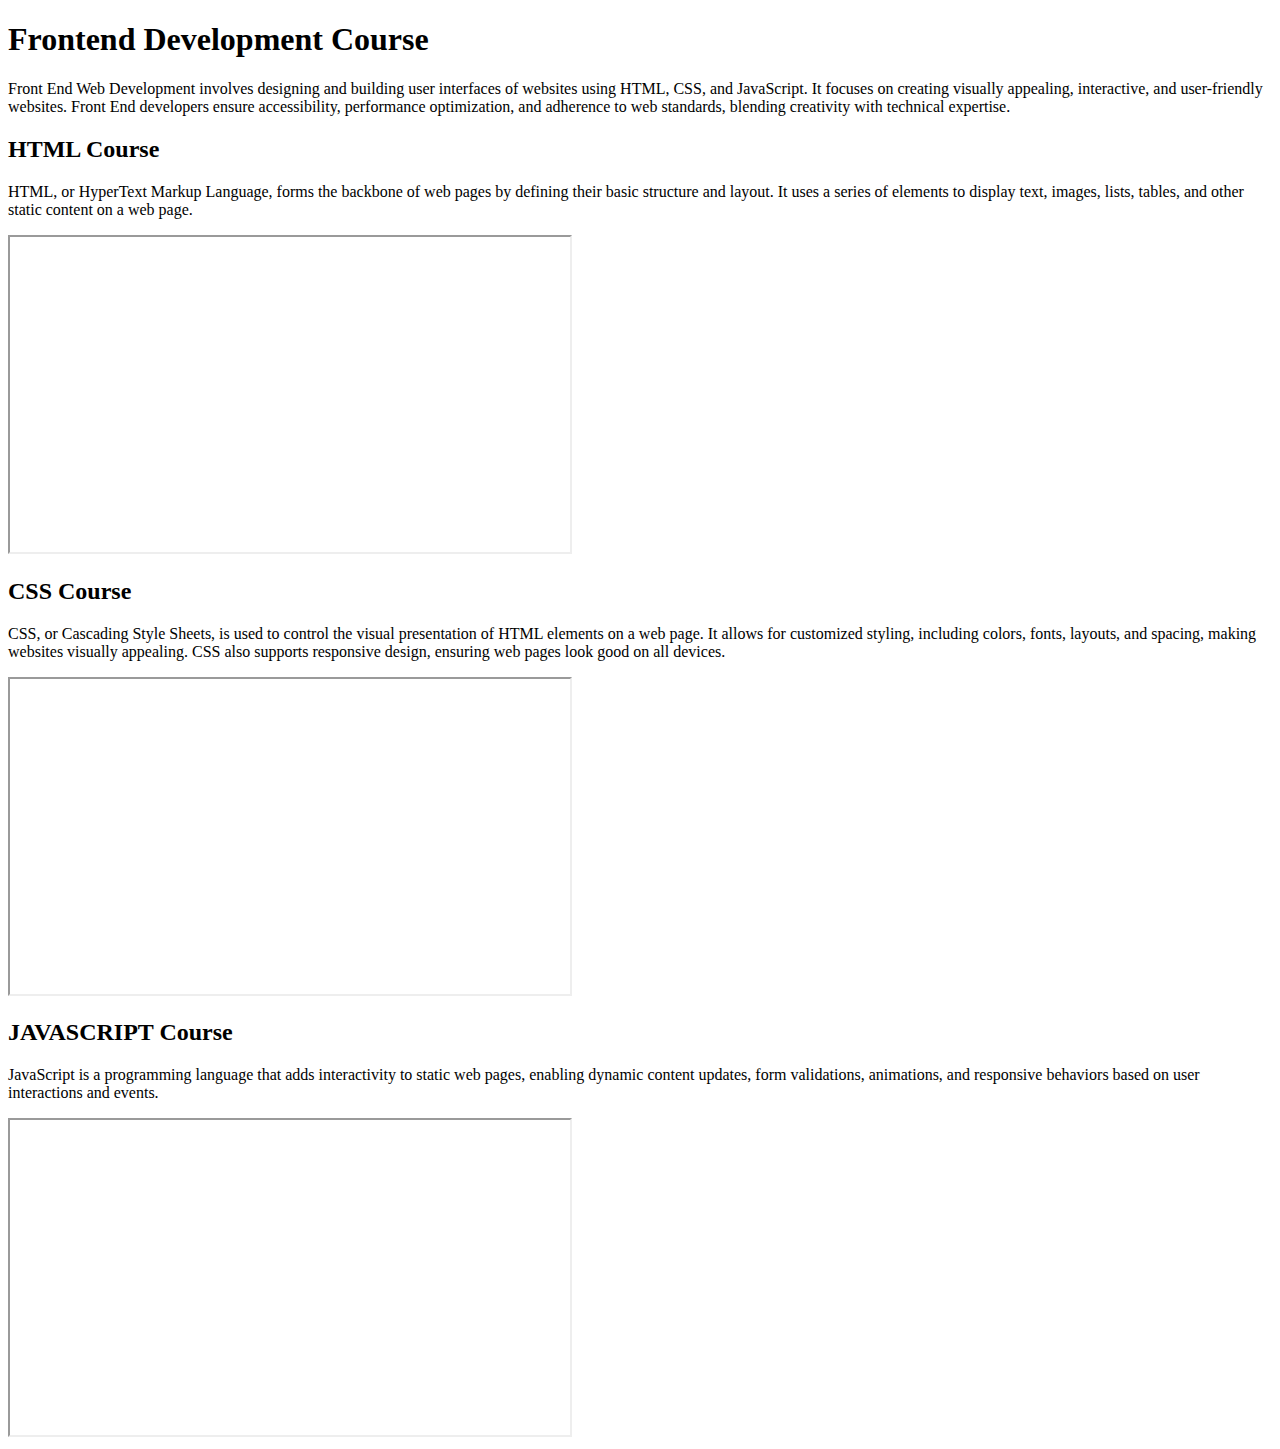
<file: compilationpage/index.html>
<!DOCTYPE html>
<html lang="en">

<head>
    <meta charset="utf-8">
    <title>Video Compilation Page</title>
</head>

<body>
    <main>
        <h1>Frontend Development Course</h1>
        <p>Front End Web Development involves designing and building user interfaces of websites using HTML, CSS, and JavaScript. It focuses on creating visually appealing, interactive, and user-friendly websites. Front End developers ensure accessibility, performance optimization, and adherence to web standards, blending creativity with technical expertise.</p>
    <section>
        <h2>HTML Course</h2>
        <p>HTML, or HyperText Markup Language, forms the backbone of web pages by defining their basic structure and layout. It uses a series of elements to display text, images, lists, tables, and other static content on a web page.</p>
        <iframe
  width="560"
  height="315"
  src="https://youtube.com/embed/kUMe1FH4CHE
"
  title="YouTube video player"
  allow="accelerometer; autoplay; clipboard-write; encrypted-media; gyroscope; picture-in-picture; web-share"
  referrerpolicy="strict-origin-when-cross-origin"
  allowfullscreen
></iframe>
    </section>
    <section>
        <h2>CSS Course</h2>
        <p>CSS, or Cascading Style Sheets, is used to control the visual presentation of HTML elements on a web page. It allows for customized styling, including colors, fonts, layouts, and spacing, making websites visually appealing. CSS also supports responsive design, ensuring web pages look good on all devices.</p>
<iframe
  width="560"
  height="315"
  src="https://youtube.com/embed/OXGznpKZ_sA"
  title="YouTube video player"
  allow="accelerometer; autoplay; clipboard-write; encrypted-media; gyroscope; picture-in-picture; web-share"
  referrerpolicy="strict-origin-when-cross-origin"
  allowfullscreen
></iframe>
    </section>
    <section>
        <h2>JAVASCRIPT Course</h2>
        <p>JavaScript is a programming language that adds interactivity to static web pages, enabling dynamic content updates, form validations, animations, and responsive behaviors based on user interactions and events.</p>
        <iframe
  width="560"
  height="315"
  src="https://youtube.com/embed/PkZNo7MFNFg"
  title="YouTube video player"
  allow="accelerometer; autoplay; clipboard-write; encrypted-media; gyroscope; picture-in-picture; web-share"
  referrerpolicy="strict-origin-when-cross-origin"
  allowfullscreen
></iframe>
    </section>
    <a href="www.google.com"></a>
</main>
</body>

</html>
</file>
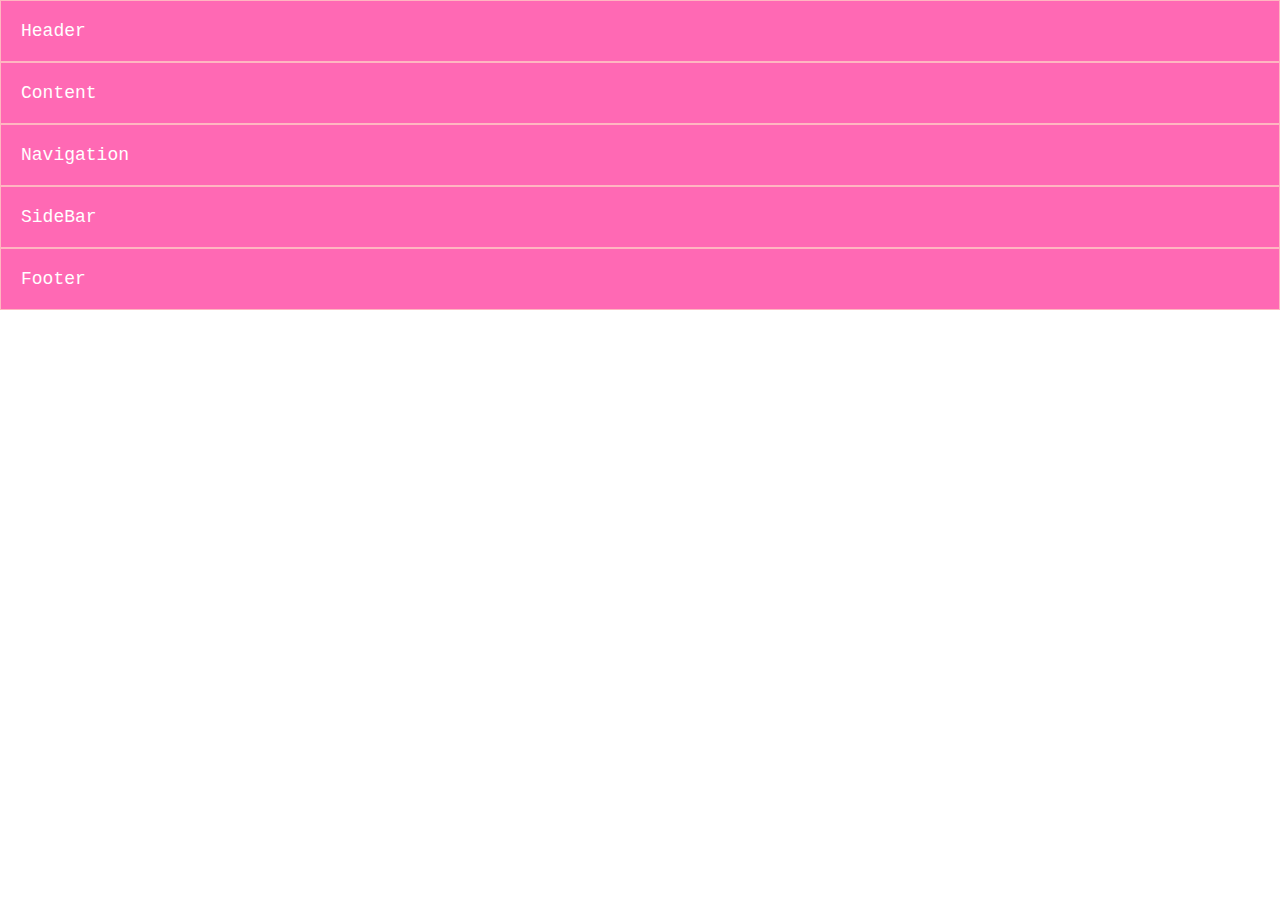
<file: compilationpage/grid.html>
<!DOCTYPE html>
<html lang="en">
<head>
    <meta charset="UTF-8">
    <meta name="viewport" content="width=device-width, initial-scale=1.0">
    <title>grid template areas</title>
    <link rel="stylesheet" href="grid.css">
</head>
<body>
    <header>Header</header>
    <main>Content</main>
    <nav>Navigation</nav>
    <aside>SideBar</aside>
    <footer>Footer</footer>
</body>
</html>
</file>
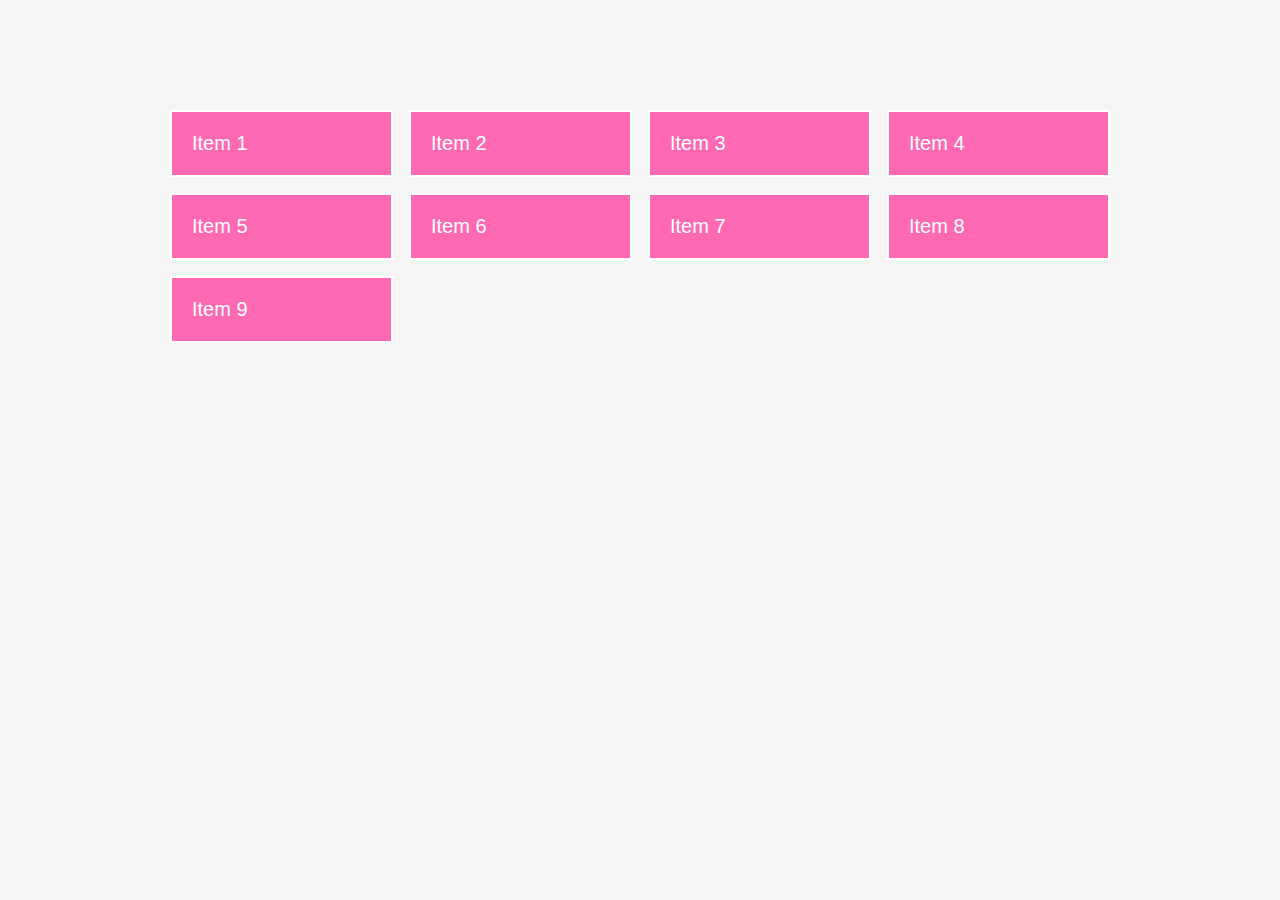
<file: compilationpage/index2.html>
<!DOCTYPE html>
<html lang="en">
<head>
    <meta charset="UTF-8">
    <meta name="viewport" content="width=device-width, initial-scale=1.0">
    <title>grid2</title>
    <link rel="stylesheet" href="style.css">
</head>
<body>
    <div class="container">
        <!-- .item{Item $}*9 -->
         <div class="item">Item 1</div>
         <div class="item">Item 2</div>
         <div class="item">Item 3</div>
         <div class="item">Item 4</div>
         <div class="item">Item 5</div>
         <div class="item">Item 6</div>
         <div class="item">Item 7</div>
         <div class="item">Item 8</div>
         <div class="item">Item 9</div>
    </div>
</body>
</html>
</file>
<file: compilationpage/grid.css>
* {
    box-sizing: border-box;
    margin: 0;
    padding: 0;
}
body {
    font-size: 18px;
    font-family: 'Courier New', Courier, monospace;
    height: 100vh;

}
header,
footer,
aside,
nav,
main {
    background-color: hotpink;
    color: white;
    padding: 20px;
    border: 1px solid lightpink;
}
</file>
<file: compilationpage/style.css>
* {
    padding: 0;
    margin: 0;
    box-sizing: border-box;
}
body {
    font-family: 'Open Sans', sans-serif;
    font-size: 16px;
    color: #333;
    background-color: #f5f5f5;
}
.container {
    max-width: 960px;
    margin: 100px auto;
    padding: 10px;
    display: grid;
    /* grid-template-columns: repeat(3, 1fr); */
    grid-template-columns: repeat(auto-fill, minmax(200px, 1fr));
    /* if it's 200px put it in if not stack or wrap*/
    column-gap: 1em;
    row-gap: 1em;
    /* align-items: end; */
    /* grid-auto-rows: minmax(200px, auto); */
    /* grid-template-rows: repeat(3, 1fr); */
}
.item {
    background: hotpink;
    color: white;
    font-size: 20px;
    padding: 20px;
    border: 2px solid white;
}
/* .item:nth-of-type(1) {
    background: #000;
    grid-column: 1/3;
}
.item:nth-of-type(4) {
    background:  hsl(228, 45%, 44%);
    grid-column: 2/4;
}
.item:nth-of-type(9) {
    background:  hsla(228, 45%, 44%, 0.466);
    grid-column: 2/4;
} */

/* responsiveness in grid */
@media(max-width: 500px) {
    .container {
        grid-template-columns: 1fr;
    }
}
</file>
